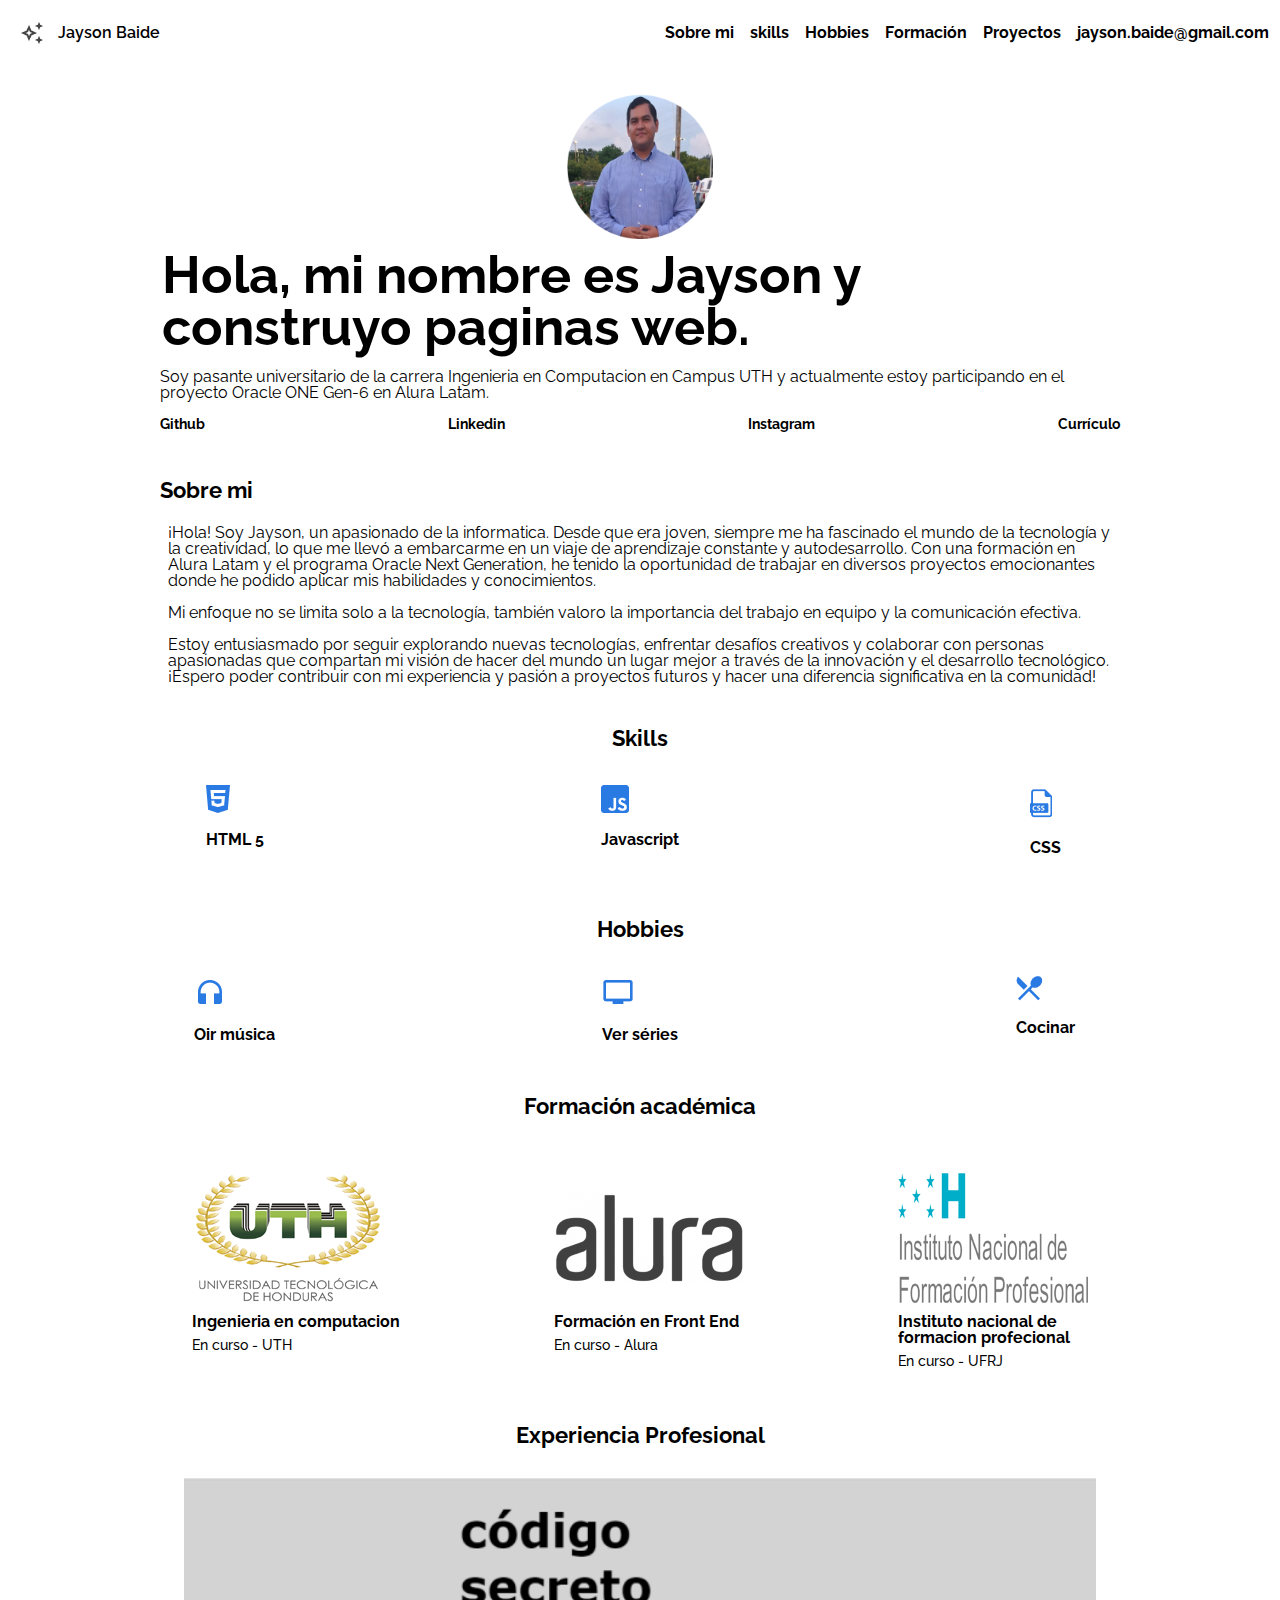
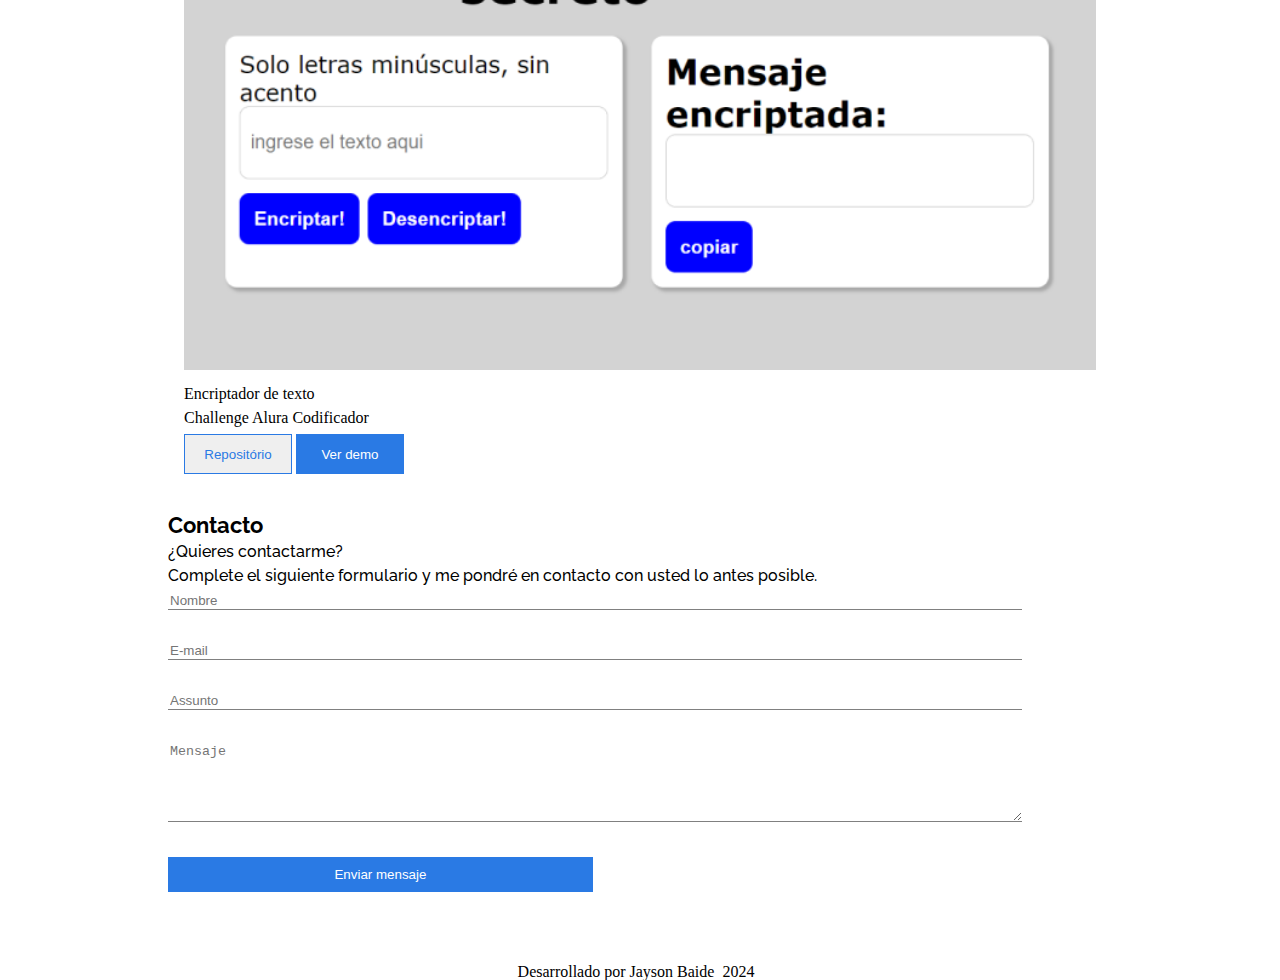
<file: index.html>
<!DOCTYPE html>
<html lang="es">
    <head>
        <meta charset="UTF-8">
        <meta http-equiv="X-UA-Compatible" content="IE=edge">
        <meta name="viewport" content="width=device-width, initial-scale=1.0">
        <link rel="stylesheet" href="main.css">
        <link rel="preconnect" href="https://fonts.googleapis.com">
        <link rel="preconnect" href="https://fonts.gstatic.com" crossorigin>
        <!-- Font del Proyecto Raleway -->
        <link href="https://fonts.googleapis.com/css2?family=Raleway:wght@500&display=swap" rel="stylesheet">
        <title> Mi Portafolio</title>
    </head>

    <body>
        <div class="todo">
            <section class="menu">
                <header class="menu__header">
                    <img src="assets/vector.png">
                    <h3 class="menu__title"> Jayson Baide</h3>
                </header>
                <nav class="lista">
                    <ul class="lista__menu">
                        <li href=#sobre-mi class="item__lista__menu"><a>Sobre mi</a></li>
                        <li class="item__lista__menu"><a>skills</a></li>
                        <li class="item__lista__menu"><a>Hobbies</a></li>
                        <li class="item__lista__menu"><a>Formación
                        </a></li>
                        <li class="item__lista__menu"><a>Proyectos</a></li>
                    </ul>
                    <li class="item__lista__menu__contacto">
                        <a>jayson.baide@gmail.com</a>
                    </li>
                </nav>
            </section>
        
            <main>
                <section class="title">
                    <div clas="title__div">
                        <img class="title__profile" id="title__profile" src="assets/profile.png">
                        <div class="title__container">
                            <h2 class="title__bio">Hola, mi nombre es Jayson y construyo paginas web.</h2> 
                            <h3 class="title__subsection">Soy pasante universitario de la carrera Ingenieria en Computacion en Campus UTH y actualmente estoy participando en el proyecto Oracle ONE Gen-6 en Alura Latam.</h3>
                            <ul class="title__network">
                                <!-- Pon los enlaces de tus redes sociales favoritas -->
                                <li class="title__network__item"><a href="">Github</a></li>
                                <li class="title__network__item"><a href="">Linkedin</a></li>
                                <li class="title__network__item"><a href="">Instagram</a></li>
                                <li class="title__network__item"><a href="">Currículo</a></li>
                            </ul>
                        </div>
                    </div>
                </section>

                <!-- Sección sobre mi -->
                <section class="about" id="sobre-mi">
                    <div class="about__container">
                        <h3 id="about__title" class="about__title">Sobre mi</h3>
                        <p class="about__paragraph">¡Hola! Soy Jayson, un apasionado de la informatica. Desde que era joven, siempre me ha fascinado el mundo de la tecnología y la creatividad, lo que me llevó a embarcarme en un viaje de aprendizaje constante y autodesarrollo. Con una formación en Alura Latam y el programa Oracle Next Generation, he tenido la oportunidad de trabajar en diversos proyectos emocionantes donde he podido aplicar mis habilidades y conocimientos.  </p>
                        <p class="about__paragraph">Mi enfoque no se limita solo a la tecnología, también valoro la importancia del trabajo en equipo y la comunicación efectiva. </p>
                        <p class="about__paragraph">Estoy entusiasmado por seguir explorando nuevas tecnologías, enfrentar desafíos creativos y colaborar con personas apasionadas que compartan mi visión de hacer del mundo un lugar mejor a través de la innovación y el desarrollo tecnológico. ¡Espero poder contribuir con mi experiencia y pasión a proyectos futuros y hacer una diferencia significativa en la comunidad! </p>
                    </div>
                </section>

                <!-- Sección de Skills -->
                <section class="skills"         id="skills">
                    <h3 class="skills__title">Skills</h3>
                    <div class="skills__line">
                        <div class="skills__box">
                            <ul>
                                <li class="skills__img"><img src="assets\htlm.png"></li>
                                <li class="skills__name"> HTML 5</li>
                            </ul>
                        </div>

                        <div class="skills__box">
                            <ul>
                                <li class="skills__img"> <img src="assets\js_icon.png" alt=""></li>
                                <li class="skills__name">Javascript</li>
                            </ul>
                        </div>
                        
                        <div class="skills__box">
                            <ul>
                                <li class="skills__img"> <img src="assets\css_icon.png" alt=""> </li>
                                <li class="skills__name">CSS</li>
                            </ul>
                        </div>
                    </div>
                </section>

                <!-- Sección de Hobbies -->
                <section class="hobbies" id="hobbies">
                    <h3 class="hobbies__title">Hobbies</h3>
                    <div class="hobbies__line">
                        <div class="hobbies__box">
                            <ul>
                                <li class="hobbies__img"> <img src="assets\headphones_icon.png" alt=""></li>
                                <li class="hobbies__name">Oir música</li>
                            </ul>
                        </div>

                        <div class="hobbies__box">
                            <ul>
                                <li class="hobbies__img"><img src="assets\tv_icon.png" alt=""></li>
                                <li class="hobbies__name">Ver séries</li>
                            </ul>
                        </div>

                        <div class="hobbies__box">
                            <ul>
                                <li class="hobbies__img"> <img src="assets\forkspoon_icon.png" alt=""> </li>
                                <li class="hobbies__name">Cocinar</li>
                            </ul>
                        </div>

                    </div>
                </section>

                <!-- Sección de Formación académica -->
                <section class="academic" id="formacion">
                    <h2 class="academic__title" >Formación académica</h2>
                    <div class="academic__courses">
                        <div class="academic__courses__box">
                            <ul class="academic__courses__list">
                                <!-- Pon el logotipo de la institución de formación -->
                                <li class="academic__courses__item__img"><img src="assets\ufpr_logo.png"></li>
                                <li class="academic__courses__item__title"><h4>Ingenieria en computacion</h4></li>
                                <li class="academic__courses__item__subtitle"><p>En curso - UTH</p></li>
                            </ul>
                        </div>
                        <div class="academic__courses__box">
                            <ul class="academic__courses__list">
                            <!--Pon el logotipo de la institución de formación -->
                            <li class="academic__courses__item__img"><img src="assets\alura_logo.png"></li>
                            <li class="academic__courses__item__title"><h4>Formación en Front End</h4></li>
                            <li class="academic__courses__item__subtitle"><p>En curso - Alura</p></li>
                            </ul>
                        </div>
                        <div class="academic__courses__box">
                            <ul class="academic__courses__list">
                            <!-- Pon el logotipo de la institución de formación -->
                            <li class="academic__courses__item__img"><img src="assets\ufrj_logo.png"></li>
                            <li class="academic__courses__item__title"><h4>Instituto nacional de<br>formacion profecional</h4></li>
                            <li class="academic__courses__item__subtitle"><p>En curso - UFRJ</p></li>
                            </ul>
                        </div>
                    </div>
                </section>

                <!-- Sección de Experiencia Profesional/Proyectos-->
                <section class="experience" id="xp">
                    <h2 class="experience__section__title" >Experiencia Profesional</h2>
                    <div class="experiencie__box">
                        <!-- Pon el logotipo/captura de pantalla de tu proyecto -->
                        <img class="experience__img" src="assets\decod_print.png">
                        <div class="experience__info"> 
                            <h2 class="experience__title">Encriptador de texto</h2>
                            <h3 class="experience__text">Challenge Alura Codificador </h3>
                            <div class="experience__description">
                                <!-- Pon el enlace del proyecto en Github o GithubPages -->
                                <span class="experience__repo"><a href="https://github.com/alura-challenges/challenge-one-encriptador-latam"><button class="experiencia__botao--repo">Repositório</button></a></span>
                                <span class="experience__demo"><a href=""><button class="experience__botao--demo">Ver demo</button></a></span>
                            </div>
                        </div>
                    </div>
                </section>

                <!-- Sección de Contacto -->
                <section class="formcontato" id="contacto">
                    <div  class="formcontato__contacto">
                        <div class="formcontato--img">
                            <img class="formcontato__img" src="assets\contact_image.png">
                        </div>
                        <div class="formcontato__text">
                            <h2 class="formcontato__title">Contacto</h2>
                            <h3 class="formcontato__subtext">¿Quieres contactarme?</h3>
                            <h3 class="formcontato__subtext">Complete el siguiente formulario y me pondré en contacto con usted lo antes posible. </h3>
                            <form class="formcontato__form" name="form">
                                <input class="formcontato__input" type="text" name="nombre" placeholder="Nombre" >
                                <input class="formcontato__input" type="email" name="email" placeholder="E-mail">
                                <input class="formcontato__input" type="text" name="asunto" placeholder="Assunto">
                                <textarea class="formcontato__textarea" rows="5" cols="35" id="mensagem" name="mensaje" placeholder="Mensaje"></textarea>
                                <button type="submit" class="formcontato__botao">Enviar mensaje</button>
                            </form>
                        </div>
                    </div>
                </section>

            </main>
            <footer>
            <!-- Sección de Footer -->
            <section class="footer">
                <div class="footer__rodape">
                    <p>Desarrollado por Jayson Baide</p>
                    <p>2024</p>
                </div>
            </section>
            </footer>
        </div>
        <!-- Script del documento JavaScript -->
        <script src="validacion.js"></script>

        <div class="wave"></div>
    </body>
</html>
</file>
<file: main.css>
@import url(style/reset.css);
@import url(style/header.css);
@import url(style/title.css);
@import url(style/about.css);
@import url(style/skills.css);
@import url(style/academic.css);
@import url(style/exp.css);
@import url(style/formcontato.css);
@import url(style/footer.css);

:root{
    --color-de-link:#000000;
}

ol, ul,li {
    list-style: none;
}

a{
    text-decoration: none;
    color:var(--color-de-link);
}
</file>
